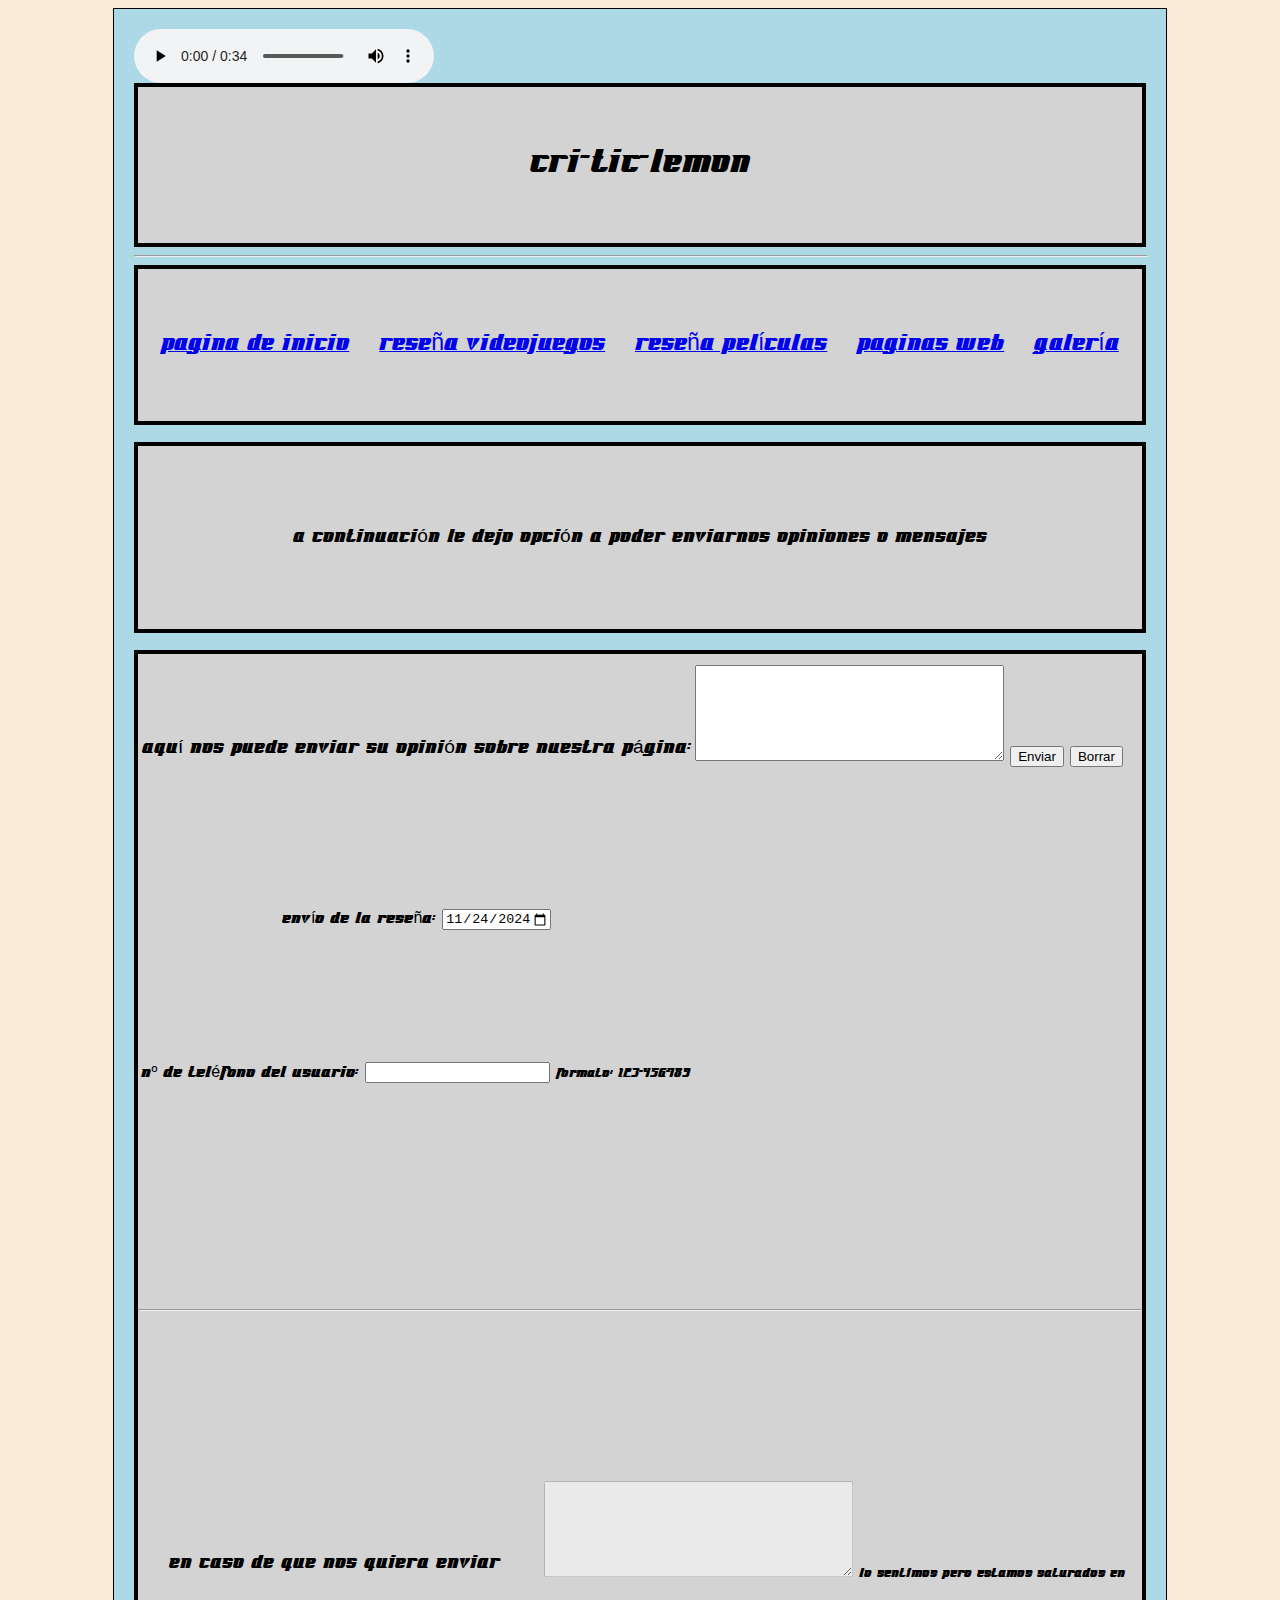
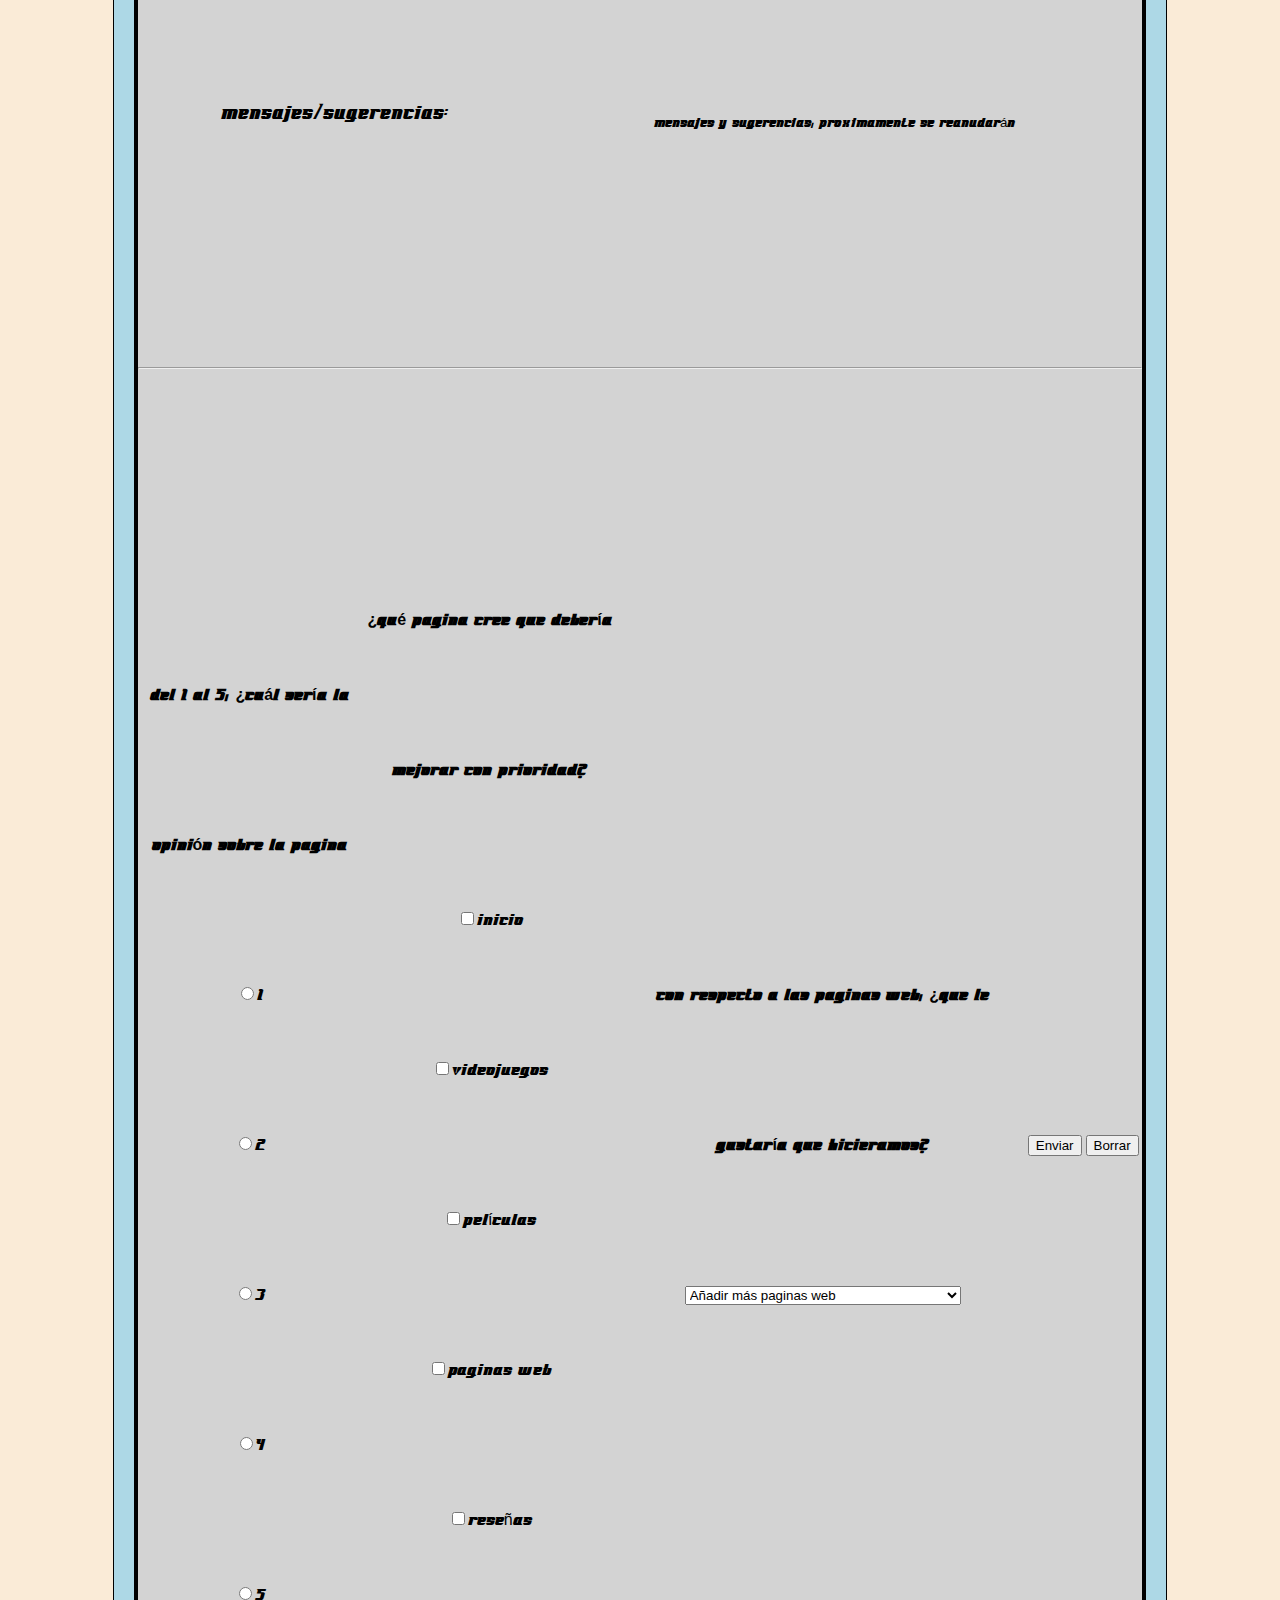
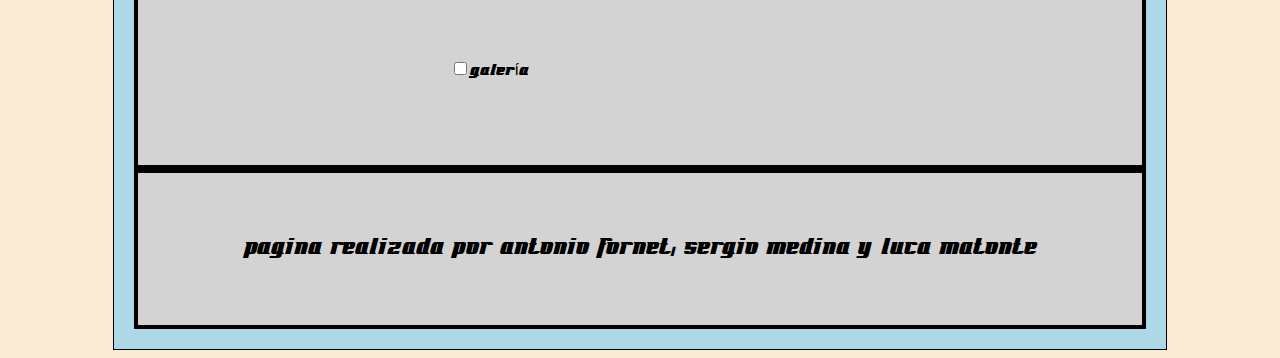
<file: html/cuarta_pagina.html>
<!DOCTYPE html>
<html lang="en">
<head>
    <meta charset="UTF-8">
    <meta name="viewport" content="width=device-width, initial-scale=1.0">
    <title>Opiniones</title>
    <link rel="stylesheet" href="../CSS/style.css" type="text/css">

</head>
<body>
    <div  class="grid-layout">
        <audio src="../sonidos/Musica_fondo.mp3" autoplay="true" loop="true" controls="true"></audio>
        <div class="caja c1">
             <header><big><big><big><big>Cri-TIC-lemon</big></big></big></big></header> 
        </div>
        <hr width="100%">
        <div class="caja c2">
            <nav>
                <a href="../index.html"><big><big>Pagina de inicio</big></big></a>
                &nbsp
                &nbsp
                <a href="primera_pagina.html"><big><big>Reseña videojuegos</big></big></a>
                &nbsp
                &nbsp
                <a href="segunda_pagina.html"><big><big>Reseña películas</big></big></a>
                &nbsp
                &nbsp
                <a href="tercera_pagina.html"><big><big>Paginas web</big></big></a>
                &nbsp
                &nbsp
                <a href="galería.html"><big><big>Galería</big></big></a>
            </nav>
        </div>
        <br>
        <div class="caja c3">
            <p><big>A continuación le dejo opción a poder enviarnos opiniones o mensajes</big></p>
        </div>
        <br>
        <div class="caja c4">
            <table>
                <form>
                    <tr>
                        <td>
                            <p><big>Aquí nos puede enviar su opinión sobre nuestra página:</big></p>
                        </td>
                        <td>
                            <textarea id="opinion" name="opinion" rows="6" cols="36" maxlength="300"></textarea>
                            <input type="submit" value="Enviar">
                            <input type="reset" value="Borrar">
                        </td>
                    </tr>
                    <tr>
                        <td>
                            <label for="envio">Envío de la reseña: </label>
                            <input type="date" id="envio" name="envio_reseña" value="2024-11-24" min="2024-01-01" max="2024-12-31">
                        </td>
                    </tr>
                    <tr>
                        <td>
                            <label for="telefono">Nº de teléfono del usuario: </label>
                            <input type="tel" id="telefono" name="phone" pattern="[0,9]{3}-[0,9]{3}-[0,9]{3}" maxlength="11" required> <small>Formato: 123-456-789</small>
                        </td>
                    </tr>
                </form>
            </table>
            <br>
            <hr>
            <br>
            <table>
                <form>
                    <tr>
                        <td>
                            <p><big>En caso de que nos quiera enviar mensajes/sugerencias:</big></p>
                        </td>
                        <td>
                            <textarea id="sugerencia" name="suegerencia" rows="6" cols="36" disabled></textarea> <small>Lo sentimos pero estamos saturados en mensajes y sugerencias, proximamente se reanudarán</small>
                        </td>
                    </tr>
                </form>
            </table>
            <br>
            <hr>
            <br>
            <table>
                <form>
                    <tr>
                        <td>
                            <p>
                                <b>Del 1 al 5, ¿cuál sería la opinión sobre la pagina</b>
                                <br>
                                <input type="radio" value="1" name="opinion">1<br>
                                <input type="radio" value="2" name="opinion">2<br>
                                <input type="radio" value="3" name="opinion">3<br>
                                <input type="radio" value="4" name="opinion">4<br>
                                <input type="radio" value="5" name="opinion">5<br>
                            </p>
                        </td>
                        <td>
                            <p>
                                <b>¿Qué pagina cree que debería mejorar con prioridad?</b>
                                <br>
                                <input type="checkbox" value="Inicio">Inicio<br>
                                <input type="checkbox" value="Videojuegos">Videojuegos<br>
                                <input type="checkbox" value="Películas">Películas<br>
                                <input type="checkbox" value="Paginas">Paginas web<br>
                                <input type="checkbox" value="Reseñas">Reseñas<br>
                                <input type="checkbox" value="Galería">Galería<br>
                            </p>
                        </td>
                        <td>
                            <p>
                                <b>Con respecto a las paginas web, ¿que le gustaría que hicieramos?</b>
                                <br>
                                <select name="web">
                                    <option>Añadir más paginas web</option>
                                    <option>Aportar más información sobre las paginas</option>
                                    <option>Explicar como acceder a las paginas</option>
                                </select>
                            </p>
                        </td>
                        <td>
                            <input type="submit" value="Enviar">
                        </td>
                        <td>
                            <input type="reset" value="Borrar">
                        </td>
                    </tr>
                </form>
            </table>
        </div>
        <div class="caja c7">
            <footer><big><big>Pagina realizada por Antonio Fornet, Sergio Medina y Luca Matonte</big></big></footer>
        </div>
    </div>
</body>
</html>
</file>
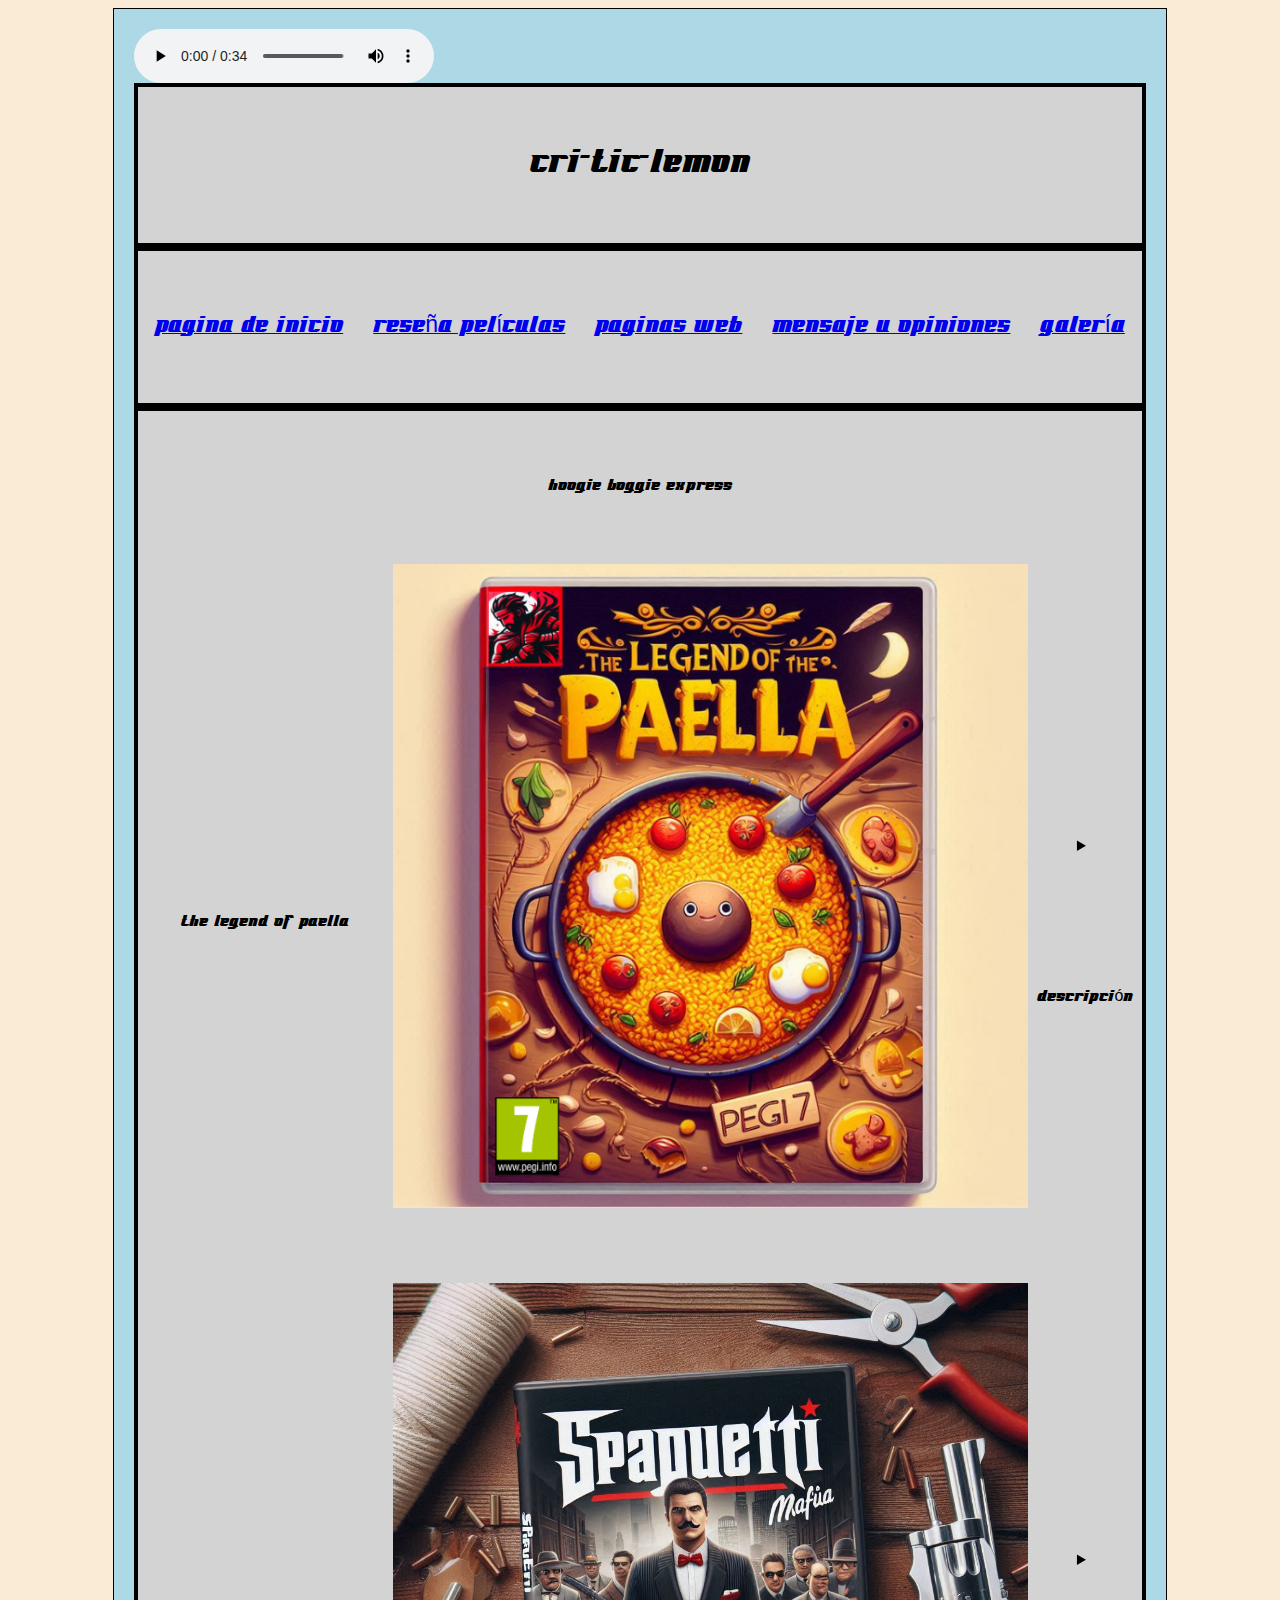
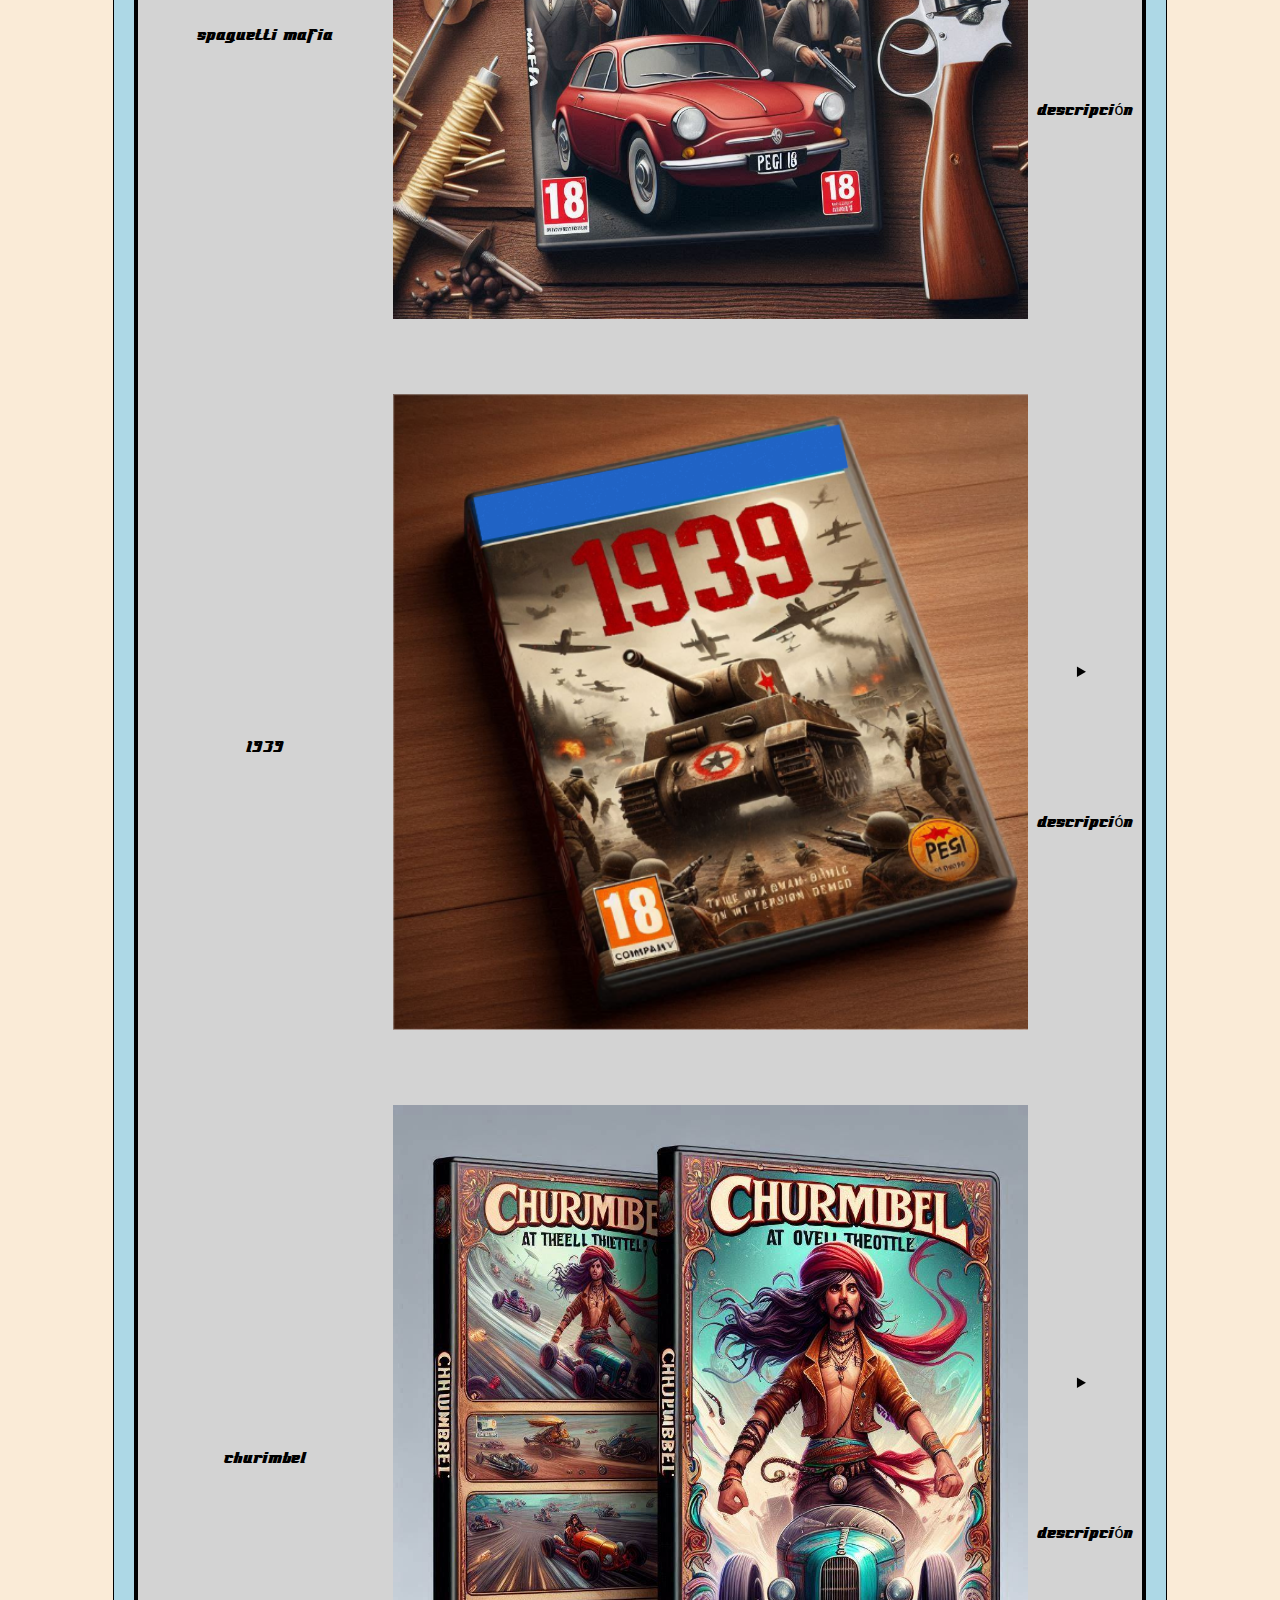
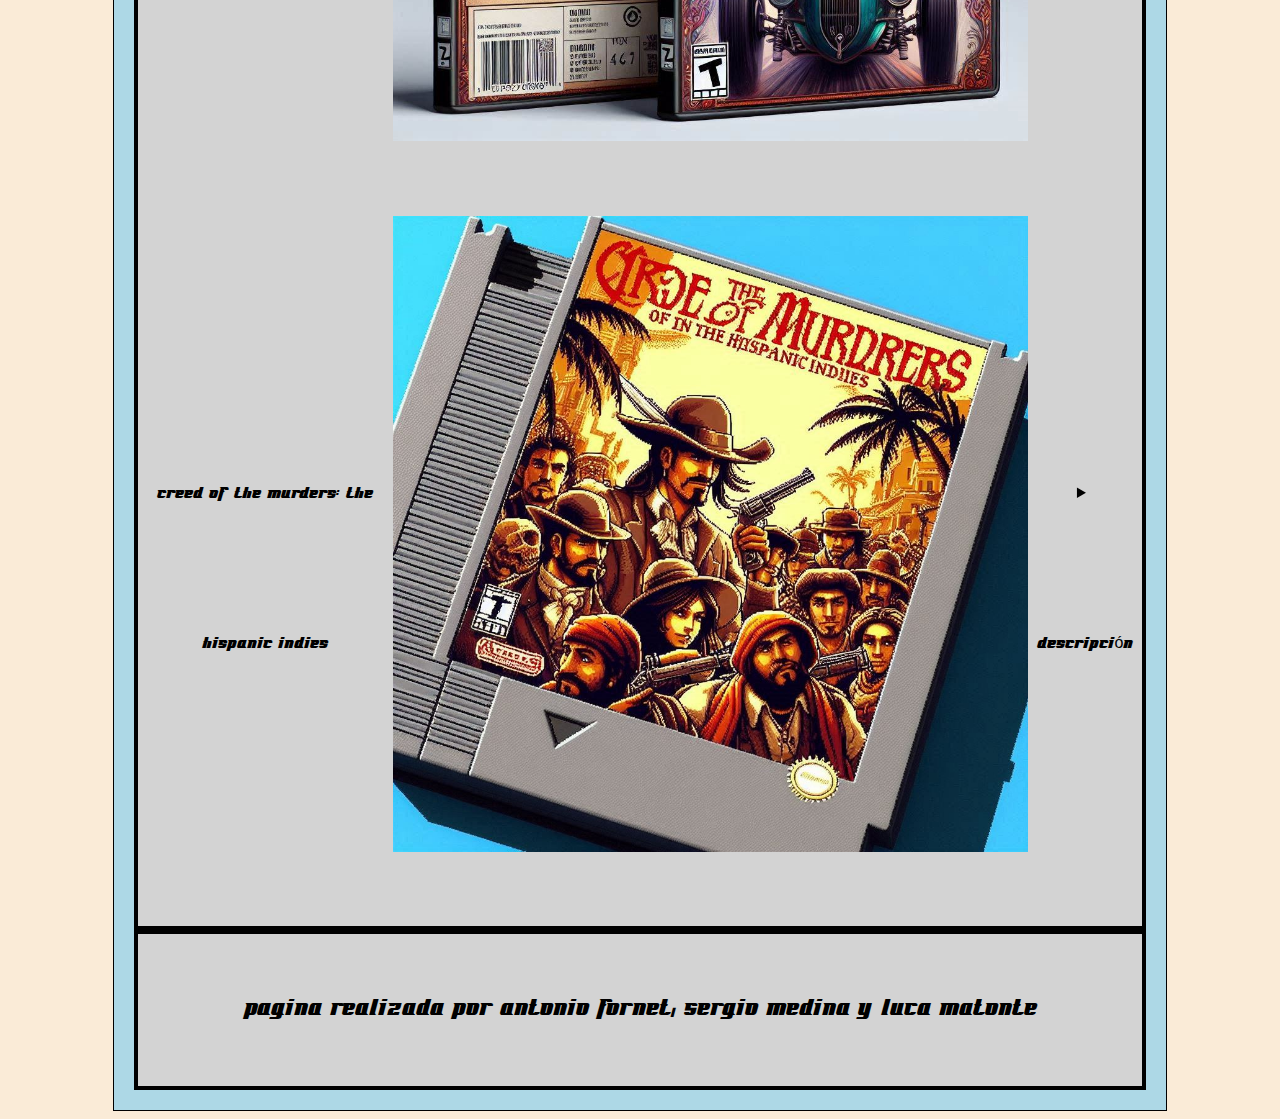
<file: html/primera_pagina.html>
<!DOCTYPE html>
<html lang="es">
<head>
    <meta charset="UTF-8">
    <meta name="viewport" content="width=device-width, initial-scale=1.0">
    <title>Cri-TIC-lemon</title>
    <link rel="stylesheet" href="../CSS/style.css" type="text/css">
</head>
<body>
    <div  class="grid-layout">
        <audio src="../sonidos/Musica_fondo.mp3" autoplay="true" loop="true" controls="true"></audio>
        <div class="caja c1">
            <header><big><big><big><big>Cri-TIC-lemon</big></big></big></big></header>
        </div>
        <div class="caja c2">
            <nav>
                <a href="../index.html"><big><big>Pagina de inicio</big></big></a>
                &nbsp
                &nbsp
                <a href="segunda_pagina.html"><big><big>Reseña películas</big></big></a>
                &nbsp
                &nbsp
                <a href="tercera_pagina.html"><big><big>Paginas web</big></big></a>
                &nbsp
                &nbsp
                <a href="cuarta_pagina.html"><big><big>Mensaje u opiniones</big></big></a>
                &nbsp
                &nbsp
                <a href="galería.html"><big><big>Galería</big></big></a>
            </nav>
        </div>
        <div class="caja c3">
            <table><caption> hoogie boggie express</caption>
                <tr>
                    <td>The Legend of Paella</td>
                    <td><a href="../imagenes/Paella.png"><img src="../imagenes/Paella.png"></a></td>
                    <td> 
                        <details>
                            <summary>Descripción</summary>
                            <p>The Legend of Paella es un videojuego de aventura y cocina que nos sumerge en una experiencia vibrante e inspirada en la cultura española. Los jugadores asumen el papel de un joven chef que recorre diversos pueblos, desafiando a cocineros locales y buscando ingredientes únicos para crear la paella perfecta. Con mecánicas que combinan exploración, resolución de acertijos y minijuegos de cocina, este título ofrece una mezcla fresca de aventura y simulación culinaria.</p>
                        </details>
                        </td> 
                </tr>
                <tr>   
                        <td>Spaguetti Mafia</td>
                        <td><a href="../imagenes/Spaguetti.jpeg"><img src="../imagenes/Spaguetti.jpeg"></a></td>
                        <td>
                            <details>
                                <summary>Descripción</summary>
                                <p>Spaghetti Mafia es un videojuego de acción y estrategia ambientado en una versión estilizada y humorística de la Italia de la década de 1950. Los jugadores asumen el rol de un joven mafioso que debe abrirse paso en el mundo del crimen organizado. Spaghetti Mafia permite a los jugadores gestionar negocios de dudosa reputación mientras preparan platos italianos clásicos para impresionar a los capos y sellar alianzas.</p>
                            </details>
                        </td>
                    
                </tr>
                <tr>
                    <td>1939</td>
                    <td><a href="../imagenes/1939.png"><img src="../imagenes/1939.png"></a></td>
                    <td>
                        <details> 
                            <summary>Descripción</summary>
                            <p>1939 es un intenso videojuego de guerra y estrategia que transporta a los jugadores al comienzo de la Segunda Guerra Mundial, ofreciendo una experiencia de combate realista y envolvente. En este título, los jugadores pueden ponerse en la piel de soldados y comandantes de distintas naciones mientras participan en batallas clave, desde invasiones relámpago hasta desesperadas defensas. Con un sistema de estrategia en tiempo real que permite planificar movimientos y coordinar ataques, 1939 se destaca por su atención al detalle histórico y sus escenarios auténticos.</p>
                        </details>
                    </td>
                
                </tr>
                <tr>
                    <td>Churimbel</td>
                    <td><a href="../imagenes/churmibel.jpeg"><img src="../imagenes/churmibel.jpeg"></a></td>
                    <td>
                        <details>
                            <summary>Descripción</summary>
                            <p>Churmibel es un emocionante juego de carreras que trae velocidad, caos y diversión en cada circuito. Los jugadores asumen el rol de Churmibel, un piloto carismático y sus amigos, cada uno con habilidades y vehículos únicos. El juego presenta pistas vibrantes y llenas de obstáculos, potenciadores y atajos secretos, que garantizan una experiencia impredecible y trepidante. Al estilo de los clásicos de carreras de combate, Churmibel permite usar todo tipo de artilugios y trucos para adelantar a los oponentes o sacarlos de la pista, asegurando que cada carrera sea una batalla tan divertida como desafiante.</p> 
                        </details>
                    </td>
                
                </tr>
                <tr>
                    <td>Creed of the Murders: The Hispanic Indies</td>
                    <td><a href="../imagenes/el_credo.png"><img src="../imagenes/el_credo.png"></a></td>
                    <td>
                        <details>
                            <summary>Descripción</summary>
                            <p>El Credo de los Asesinos: Las Indias Hispánicas es un juego retro de acción y aventura que lleva a los jugadores a la era colonial en América Latina, explorando el conflicto entre la Orden de los Asesinos y los Templarios en las Indias Hispánicas. En este título, los jugadores asumen el rol de un asesino local que navega por ciudades coloniales, junglas densas y ruinas antiguas, completando misiones de sigilo y combatiendo contra fuerzas opresoras. Con un estilo gráfico pixelado y ambientación retro que evoca los videojuegos clásicos de 16 bits, El Credo de los Asesinos se destaca por su estética única y su cuidado detalle histórico. La jugabilidad mezcla plataformas, combate y sigilo en niveles desafiantes, mientras el jugador destapa secretos, ayuda a comunidades indígenas y forma parte de eventos históricos.</p>
                        </details>
                    </td>
                    
                </tr>
            </table>
        </div>
        <div class="caja c7">
            <footer><big><big>Pagina realizada por Antonio Fornet, Sergio Medina y Luca Matonte</big></big></footer>
        </div>
    </div>
</body>
</html>
</file>
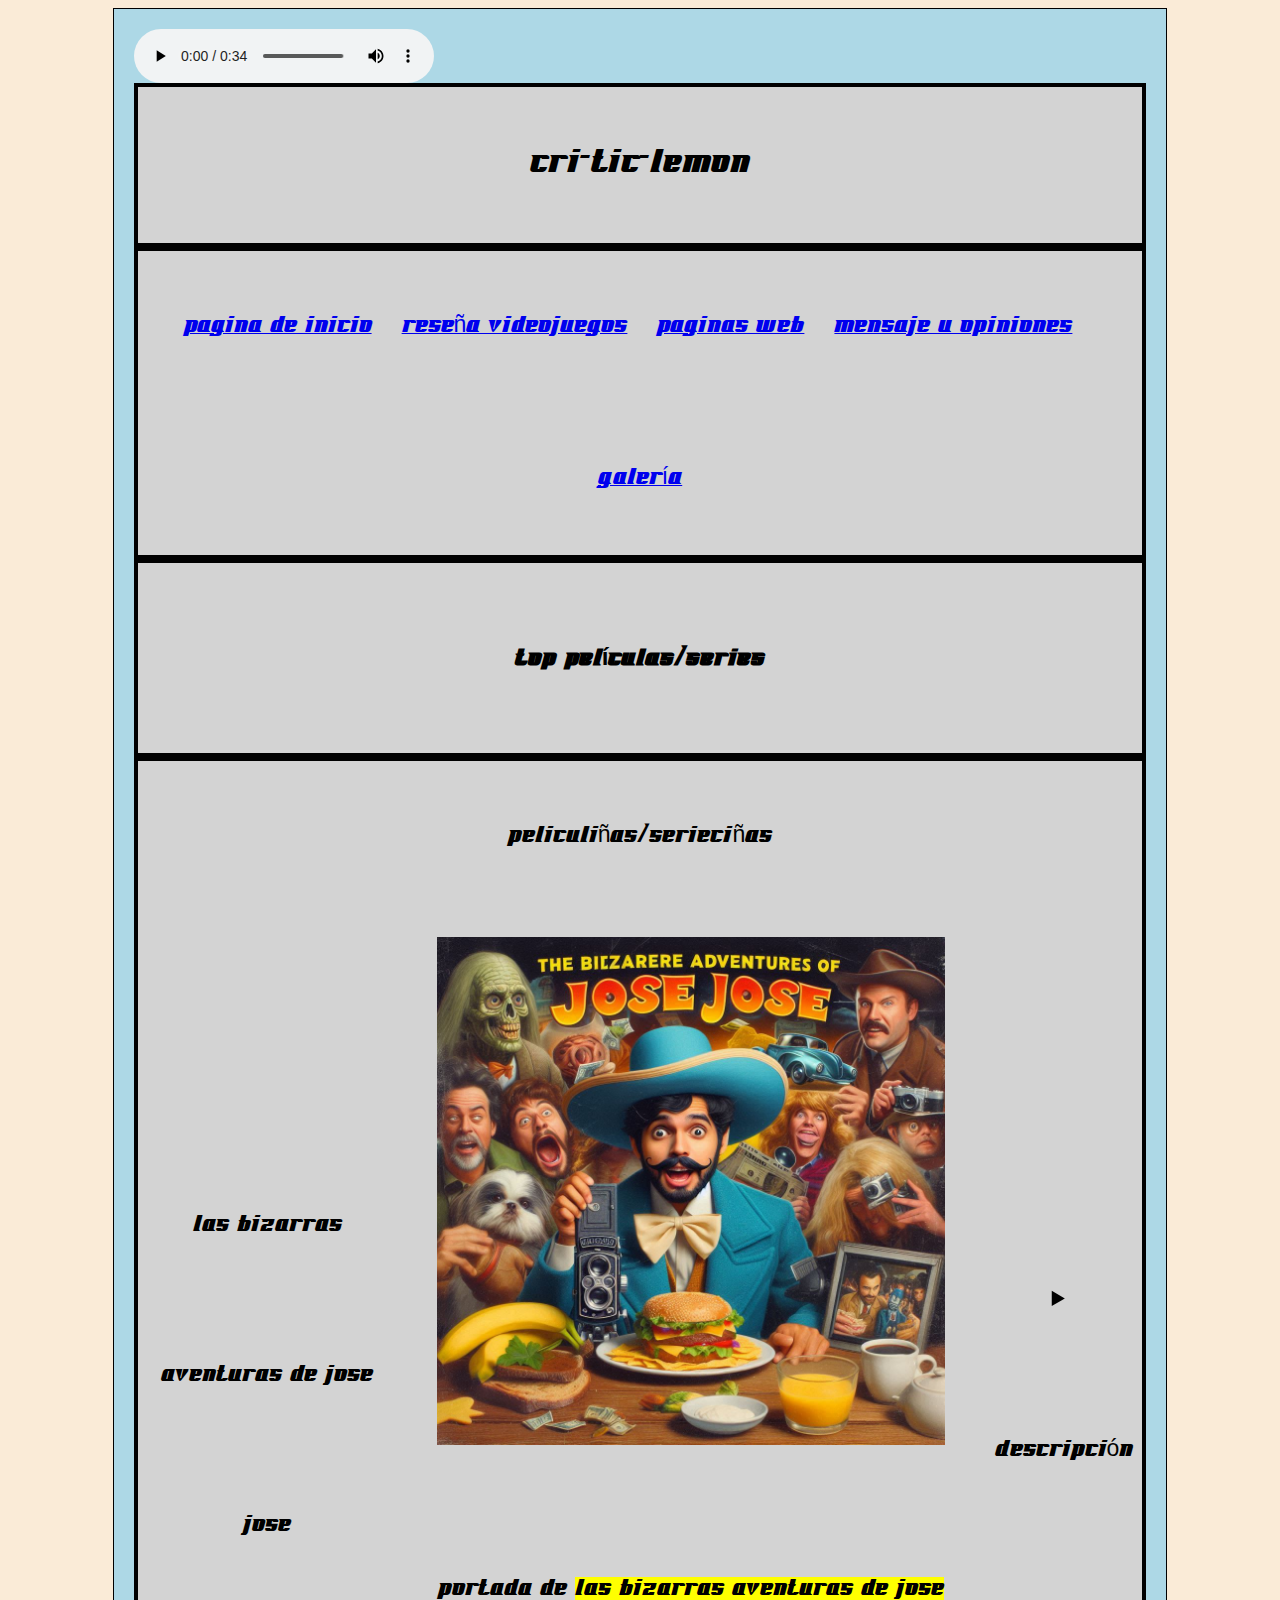
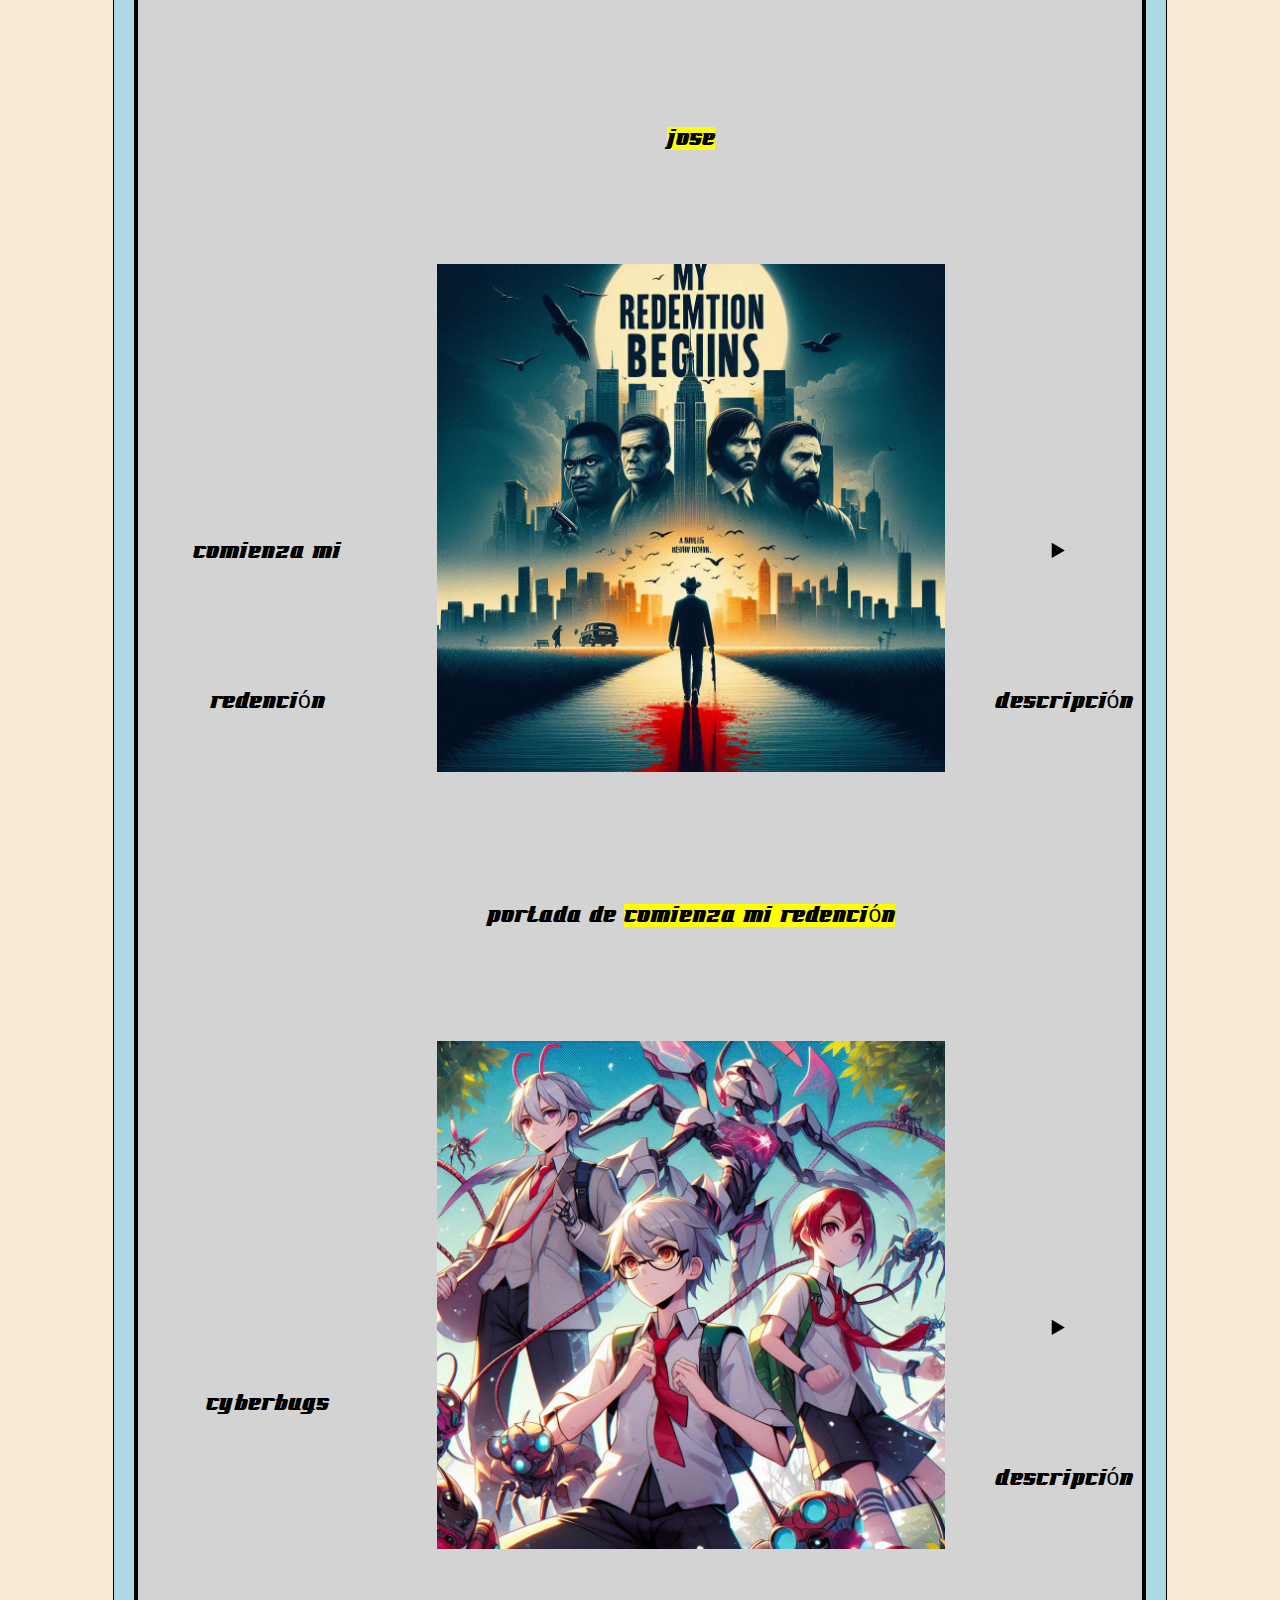
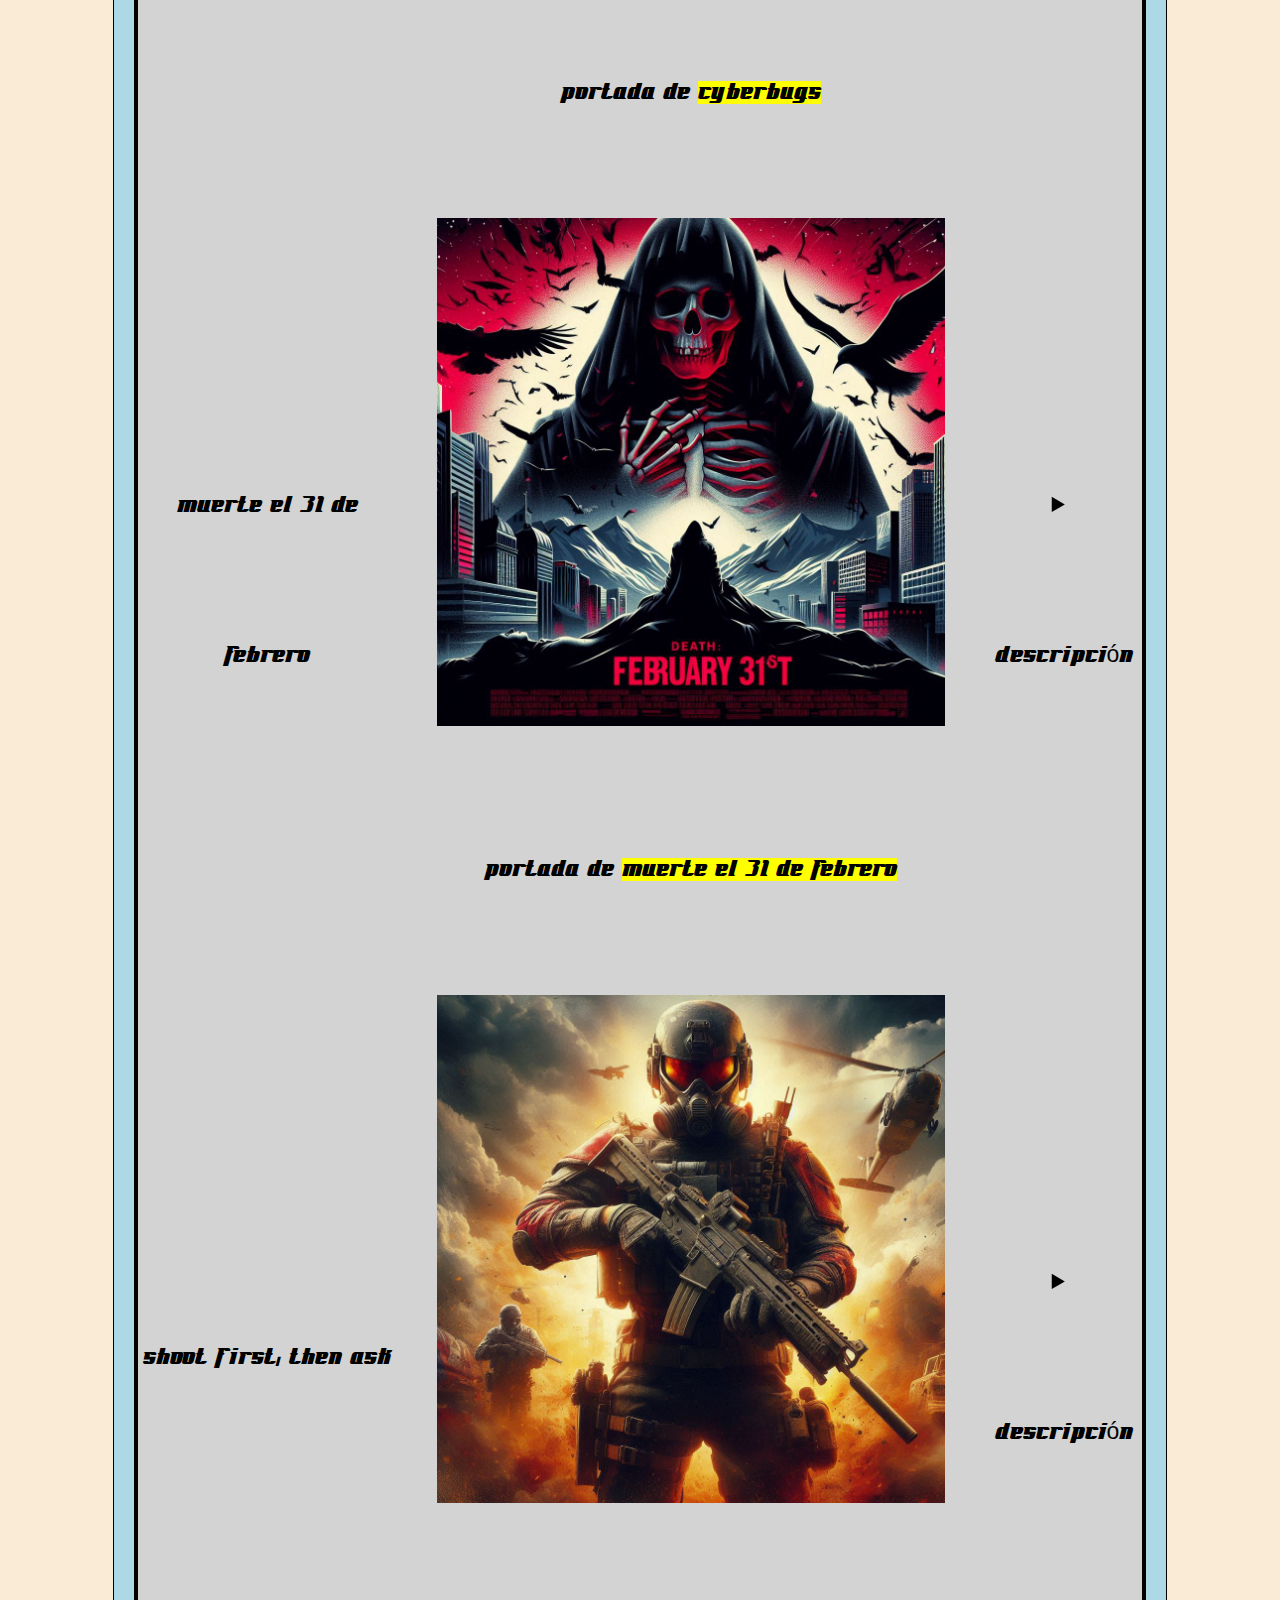
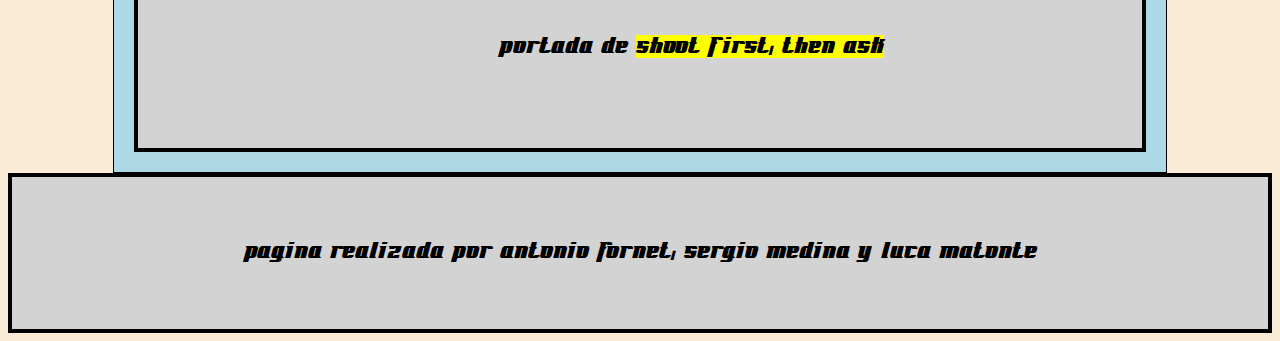
<file: html/segunda_pagina.html>
<!DOCTYPE html>
<html lang="en">
<head>
    <meta charset="UTF-8">
    <meta name="viewport" content="width=device-width, initial-scale=1.0">
    <title>Cri-TIC-lemon</title>
    <link rel="stylesheet" href="../CSS/style.css" type="text/css">
</head>
<body>
    <div  class="grid-layout">
        <audio src="../sonidos/Musica_fondo.mp3" autoplay="true" loop="true" controls="true"></audio>
        <div class="caja c1"> 
            <header><big><big><big><big>Cri-TIC-lemon</big></big></big></big></header>    
        </div>
        <div class="caja c2">
            <nav>
                <a href="../index.html"><big><big>Pagina de inicio</big></big></a>
                &nbsp
                &nbsp
                <a href="primera_pagina.html"><big><big>Reseña videojuegos</big></big></a>
                &nbsp
                &nbsp
                <a href="tercera_pagina.html"><big><big>Paginas web</big></big></a>
                &nbsp
                &nbsp
                <a href="cuarta_pagina.html"><big><big>Mensaje u opiniones</big></big></a>
                &nbsp
                &nbsp
                <a href="galería.html"><big><big>Galería</big></big></a>
            </nav>
        </div>
        <div class="caja c3"><h2>Top Películas/Series</h2></div>
        <big><big>
        <div class="caja c5">
            <table><caption>Peliculiñas/Serieciñas</caption>
                <tr>
                    <td>Las bizarras aventuras de Jose Jose</td>
                    <td>
                        <figure>
                            <a href="../imagenes/aventuras_josejose.jpg"><img src="../imagenes/aventuras_josejose.jpg"></a>
                            <figcaption>Portada de <mark>Las bizarras aventuras de Jose Jose</mark></figcaption>
                        </figure>
                    </td>
                    <td>
                        <details>
                            <summary>Descripción</summary>
                            <p>Una maravillosa comedia basada en la vida de un ciudadano cualquiera llamado Jose Jose, el cual decide recorrer su país entero en busca de su hermano pequeño, que supuestamente, había decidido hacer un viaje con unos amigos alrededor del país para celebrar su graduación.</p>
                        </details>
                    </td>
                </tr>
                <tr>
                    <td>Comienza mi redención</td>
                    <td>
                        <figure>
                            <a href="../imagenes/redemption.jpg"><img src="../imagenes/redemption.jpg"></a>
                            <figcaption>Portada de <mark>Comienza mi redención</mark></figcaption>
                        </figure>
                    </td>
                    <td>
                        <details>
                            <summary>Descripción</summary>
                            <p>Una serie recién estrenada basada en la venganza de un hombre que había sido usado por un grupo de personas para cubrir el robo millonario del que le encarcelaron una decada donde se perdió el nacimiento de su hijo. Ahora ellos sufriran como él.</p>
                        </details>
                    </td>
                </tr>
                <tr>
                    <td>Cyberbugs</td>
                    <td>
                        <figure>
                            <a href="../imagenes/cyberbugs.jpg"><img src="../imagenes/cyberbugs.jpg"></a>
                            <figcaption>Portada de <mark>Cyberbugs</mark></figcaption>
                        </figure>
                    </td>
                    <td>
                        <details>
                            <summary>Descripción</summary>
                            <p>Serie de anime ambientada en el año 3000 donde la humanidad ha abanzado y evolucionado bastante tecnológicamente hablando. En esta época es normal convivir con androides y robots, pero estos sufren muchos bugs y terminan revelandose ante la humanidad. Cuando eso pasa es el momento de que nuestro protagonista junto a sus amigos se encarguen de solucionar la situación.</p>
                        </details>
                    </td>
                </tr>
                <tr>
                    <td>Muerte el 31 de Febrero</td>
                    <td>
                        <figure>
                            <a href="../imagenes/death.jpg"><img src="../imagenes/death.jpg"></a>
                            <figcaption>Portada de <mark>Muerte el 31 de Febrero</mark></figcaption>
                        </figure>
                    </td>
                    <td>
                        <details>
                            <summary>Descripción</summary>
                            <p>Una película de terror donde las personas mueren de la formas más extrañas e inesperadas pero todas ella con un patrón en concreto, todas las personas antes de morir podían apreciar la figula de un esqueleto con una capucha sonriendo y sujetando lo que parece una persona brillando. ¿Será capaz nuestro protagonista de sobrevivir y hallar el secreto detras de todo?</p>
                        </details>
                    </td>
                </tr>
                <tr>
                    <td>Shoot first, then ask</td>
                    <td>
                        <figure>
                            <a href="../imagenes/soldier.jpg"><img src="../imagenes/soldier.jpg"></a>
                            <figcaption>Portada de <mark>Shoot first, then ask</mark></figcaption>
                        </figure>
                    </td>
                    <td>
                        <details>
                            <summary>Descripción</summary>
                            <p>Esta serie trata sobre un soldado conocido como "El reflejo de la muerte", dado que tiene unas grandes habilidades de combate que fulminan a un oponente sin darle oportunidad, este soldado parecía inmortal, bombas explotando a su espalda y ni se immuta. El propio soldado pensaba que había perdido sus sentimientos como humano y que ahora era una maquina de matar, pero pronto se dará cuenta de que no es así.</p>
                        </details>
                    </td>
                </tr>
            </table>
        </div>
        </big></big>
    </div>
    <div class="caja c7">
        <footer><big><big>Pagina realizada por Antonio Fornet, Sergio Medina y Luca Matonte</big></big></footer>
    </div>
    
</body>
</html>
</file>
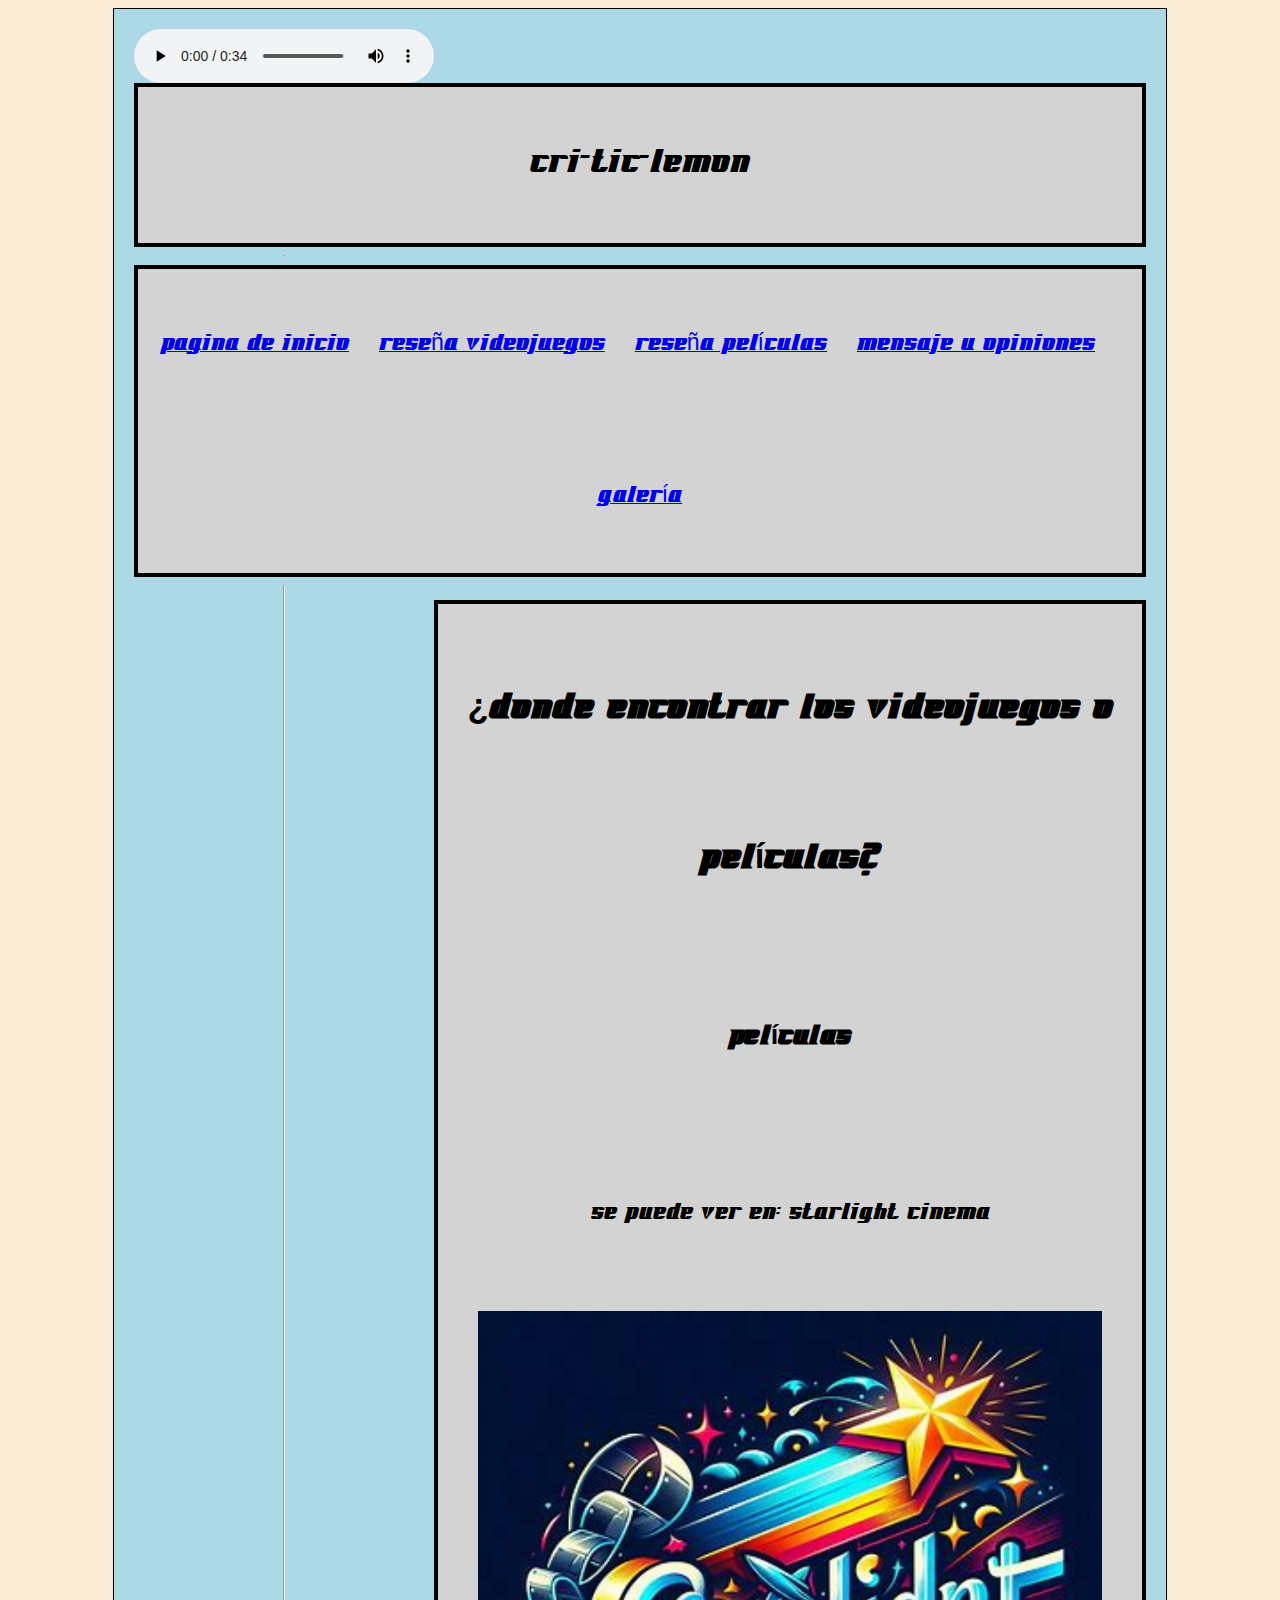
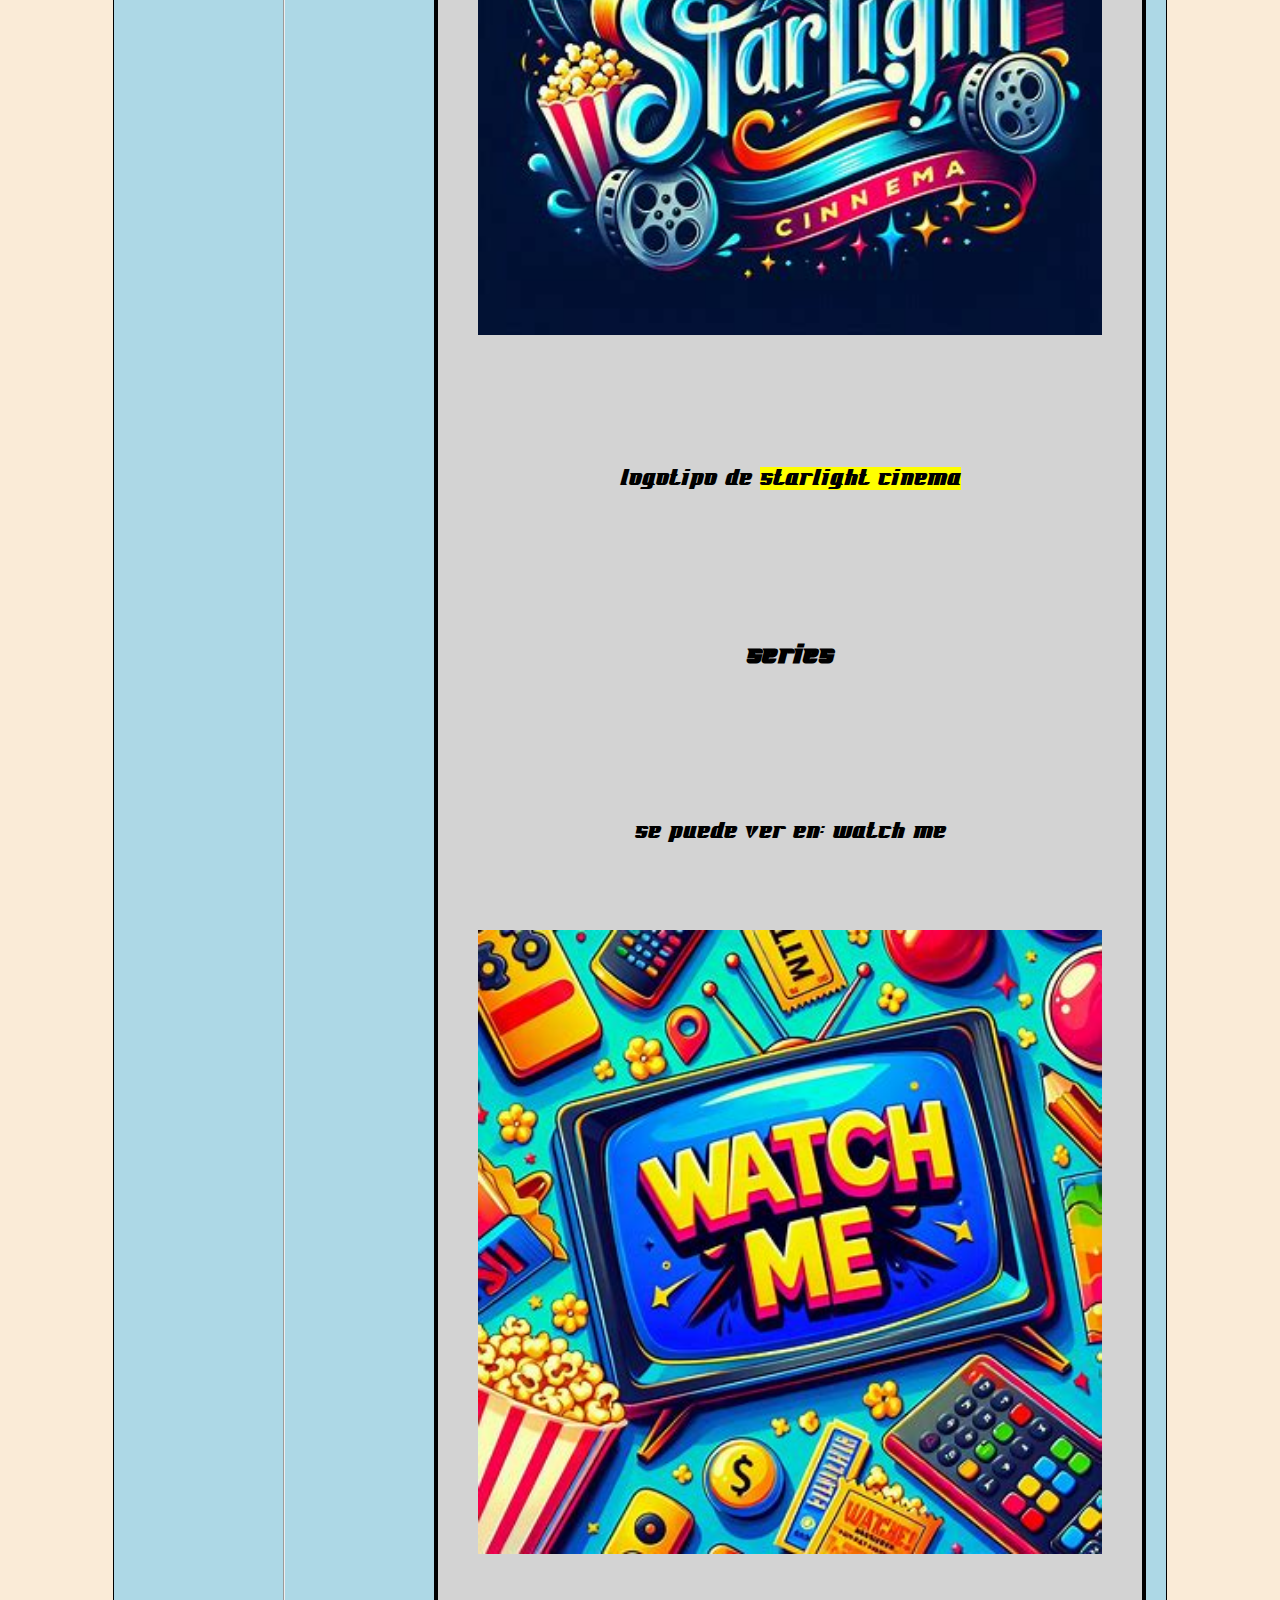
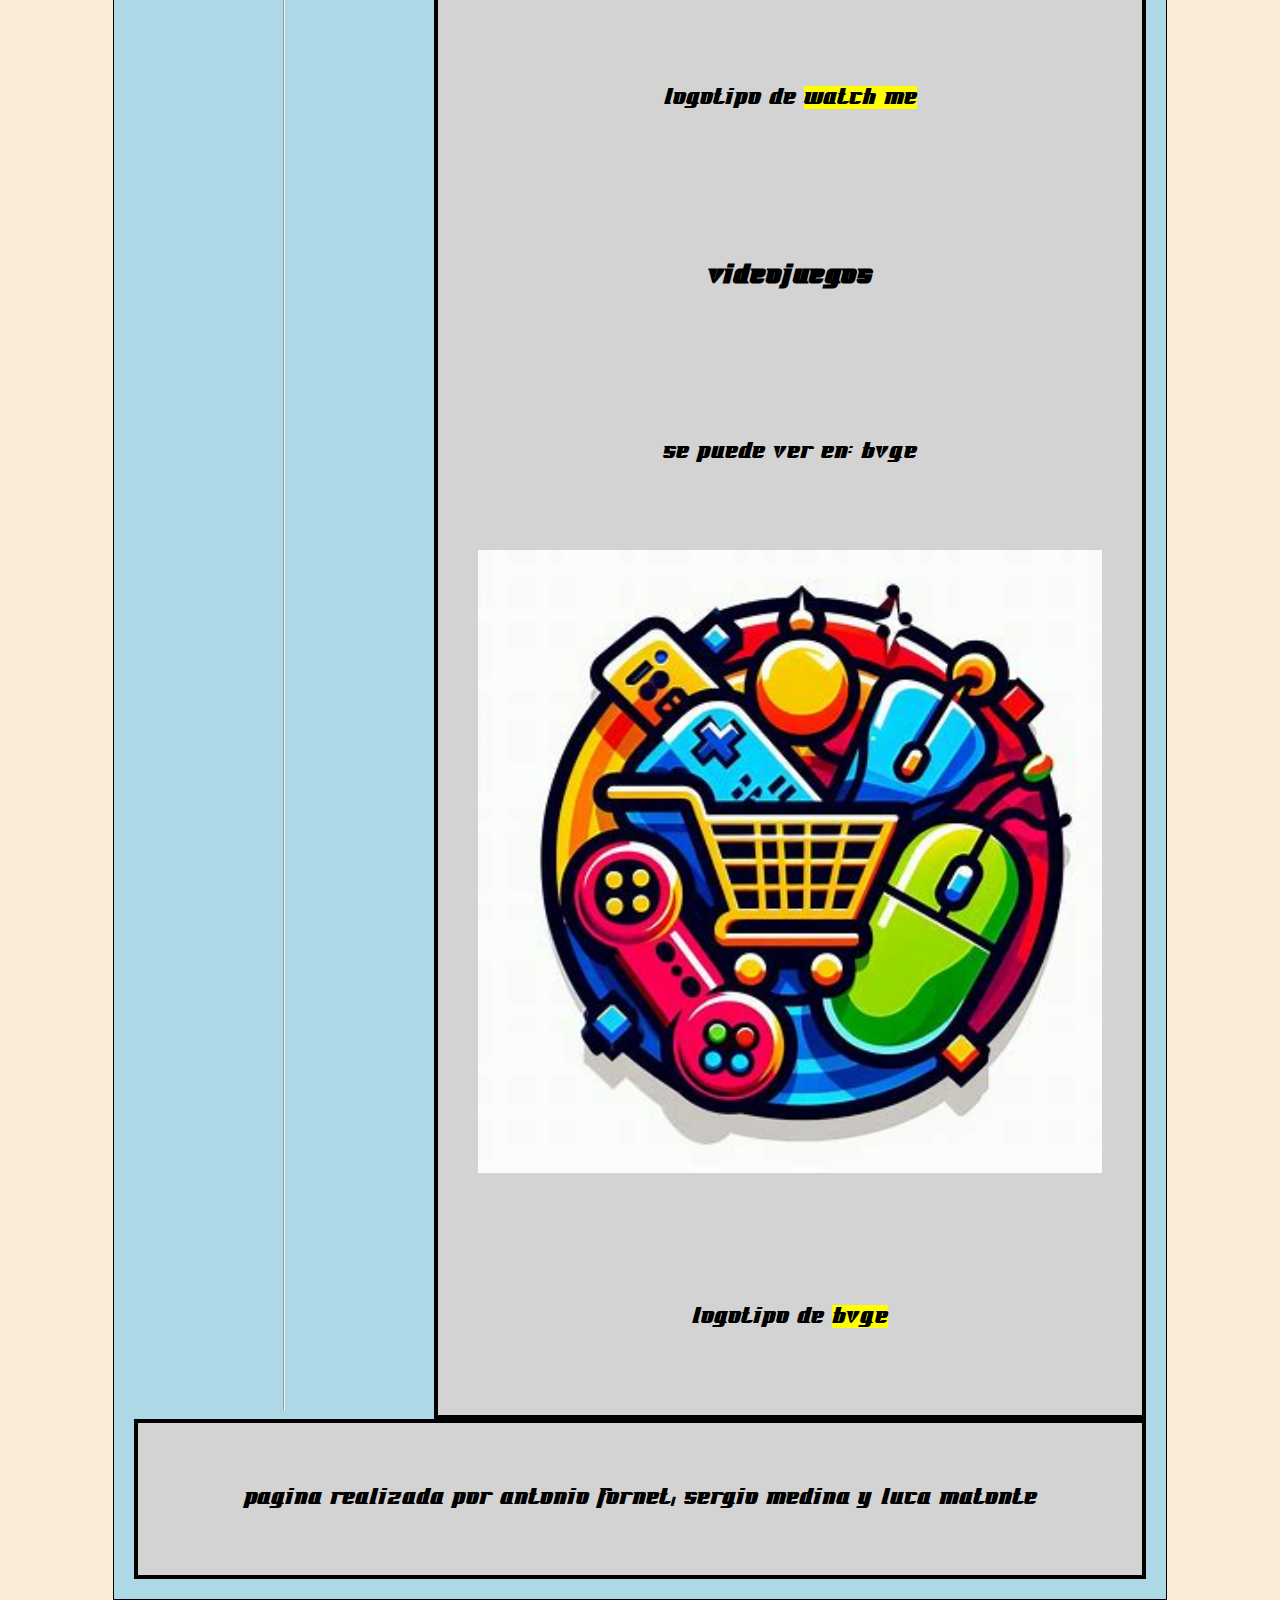
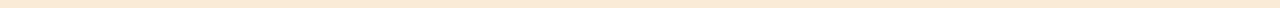
<file: html/tercera_pagina.html>
<!DOCTYPE html>
<html lang="en">
<head>
    <meta charset="UTF-8">
    <meta name="viewport" content="width=device-width, initial-scale=1.0">
    <title>Cri-TIC-lemon</title>
    <link rel="stylesheet" href="../CSS/style.css" type="text/css">
</head>
<body>
    <div  class="grid-layout">
        <audio src="../sonidos/Musica_fondo.mp3" autoplay="true" loop="true" controls="true"></audio>
        <div class="caja c1">
            <header><big><big><big><big>Cri-TIC-lemon</big></big></big></big></header>
        </div>
        <hr>
        <div class="caja c2">
            <nav>
                <a href="../index.html"><big><big>Pagina de inicio</big></big></a>
                &nbsp
                &nbsp
                <a href="primera_pagina.html"><big><big>Reseña videojuegos</big></big></a>
                &nbsp
                &nbsp
                <a href="segunda_pagina.html"><big><big>Reseña películas</big></big></a>
                &nbsp
                &nbsp
                <a href="cuarta_pagina.html"><big><big>Mensaje u opiniones</big></big></a>
                &nbsp
                &nbsp
                <a href="galería.html"><big><big>Galería</big></big></a>
        </nav>
        </div>
        <hr>
        <big><big>
        <br>
        <div class="caja c3">
            <section>
                <h2>¿Donde encontrar los videojuegos o películas?</h2>
                <article>
                    <h3>Películas</h3>
                    <p>Se puede ver en: Starlight cinema</p>
                    <figure>
                        <a href="../imagenes/starlight.png"><img src="../imagenes/starlight.png"></a>
                        <figcaption>Logotipo de <mark>Starlight cinema</mark></figcaption>
                    </figure>
                </article>
                <article>
                    <h3>Series</h3>
                    <p>Se puede ver en: Watch Me</p>
                    <figure>
                        <a href="../imagenes/watch_me.png"><img src="../imagenes/watch_me.png"></a>
                        <figcaption>Logotipo de <mark>Watch Me</mark></figcaption>
                    </figure>
                </article>
                <article>
                    <h3>Videojuegos</h3>
                    <p>Se puede ver en: BVGE</p>
                    <figure>
                        <a href="../imagenes/jogo.png"><img src="../imagenes/jogo.png"></a>
                        <figcaption>Logotipo de <mark>BVGE</mark></figcaption>
                    </figure>
                </article>
            </section>
        </div>
        </big></big>
        <div class="caja c7">
            <footer><big><big>Pagina realizada por Antonio Fornet, Sergio Medina y Luca Matonte</big></big></footer>
        </div>
    </div>
</body>
</html>
</file>
<file: CSS/style.css>
@font-face {
    font-family: 'Mifuentepersonalizada';
    src: url(../fuentes_de_texto/fontovision-webfont.woff) format('woff')
}

body {
    font-family: 'Mifuentepersonalizada', sans-serif;
    background-color: antiquewhite;
    text-align: center;
}

.grid-layout {
    display: grid;
    grid-template-columns: auto auto;
    grid-template-rows: auto;
    width: 80%;
    margin: 0 auto;
    background-color: lightblue;
    padding: 20px;
    border: 1px solid black
}

.caja {
    border: 4px solid black;
    background-color: lightgray;
    text-align: center;
    line-height: 150px;
}

.c1 {
    grid-column: 1/4;
}
.c2 {
    grid-column: 1/4;
}
.c3 {
    grid-column: 1/4;
}
.c4 {
    grid-column: 1/2;
}
.c5 {
    grid-column: 1/4;
}
.c6 {
    grid-column: 1/4;
}
.c7 {
    grid-column: 1/4;
}


.img1 {
    width: 50%;
    height: 50%;
}

img{
    width: 100%;
}


video{
    width: 100%;
}


.row{
    box-sizing: border-box;
    margin: 0;
    padding: 5px;
    display: flex;
    flex-wrap: wrap;
}


.column{
    flex: 20%;
    padding: 5px;
}


.column img{
    margin-top: 5px;
}

.column video{
    margin-top: 5px;
}

@media (max-width: 800px){
    .column{
        flex: 50%;
    }
}

@media (max-width: 600px){
    .column{
        flex: 100%;
    }
}
</file>
